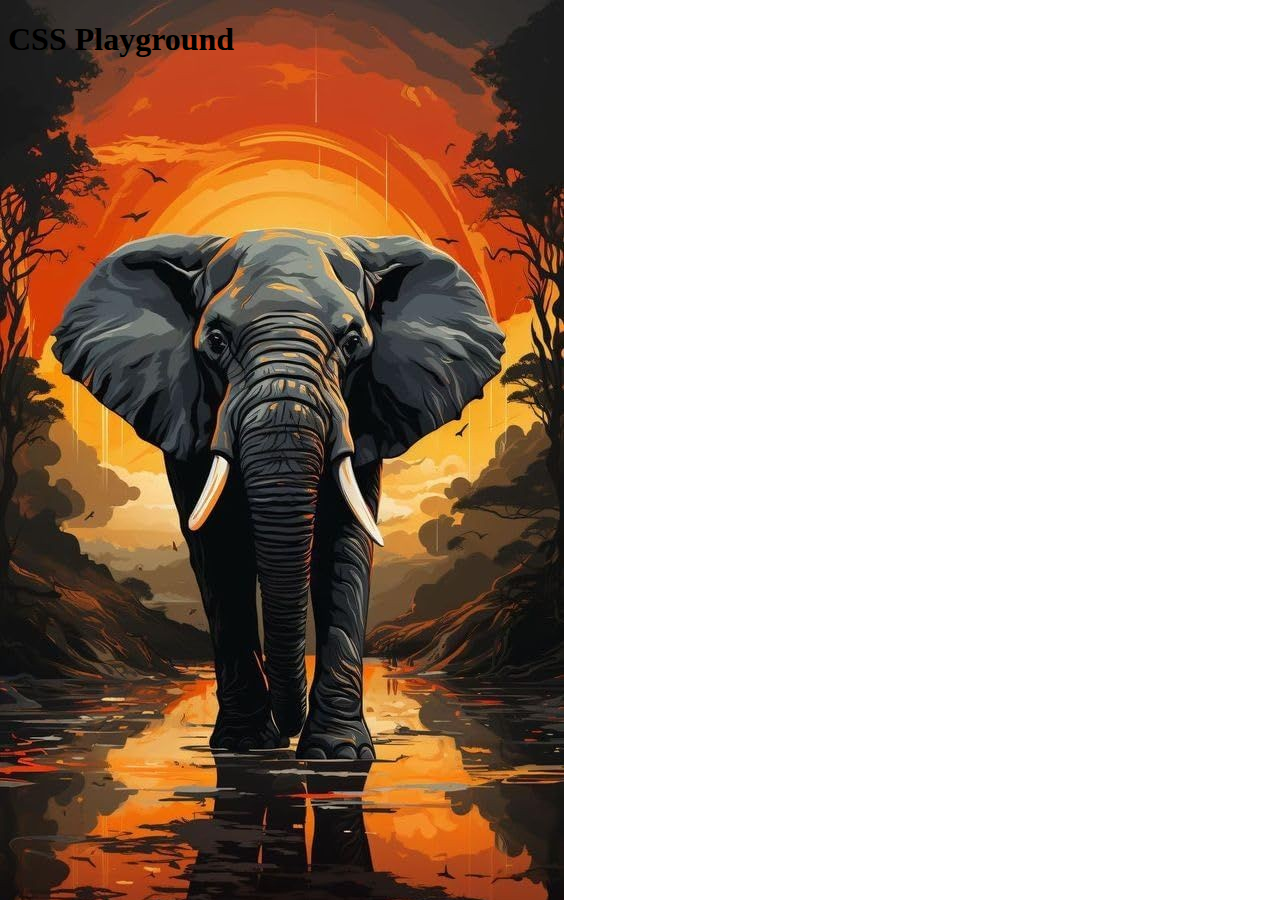
<file: full html/index.html>
<!DOCTYPE html>
<html lang="en">
<head>
    <meta charset="UTF-8">
    <meta name="viewport" content="width=device-width, initial-scale=1.0">
    <title>Document</title>
    <style>
        body{
            background-image:url("./images/elephant.jpg");
            background-repeat:no-repeat;
        }
    </style>
</head>
<body>
    <h1>CSS Playground</h1>
</body>
</html>
</file>
